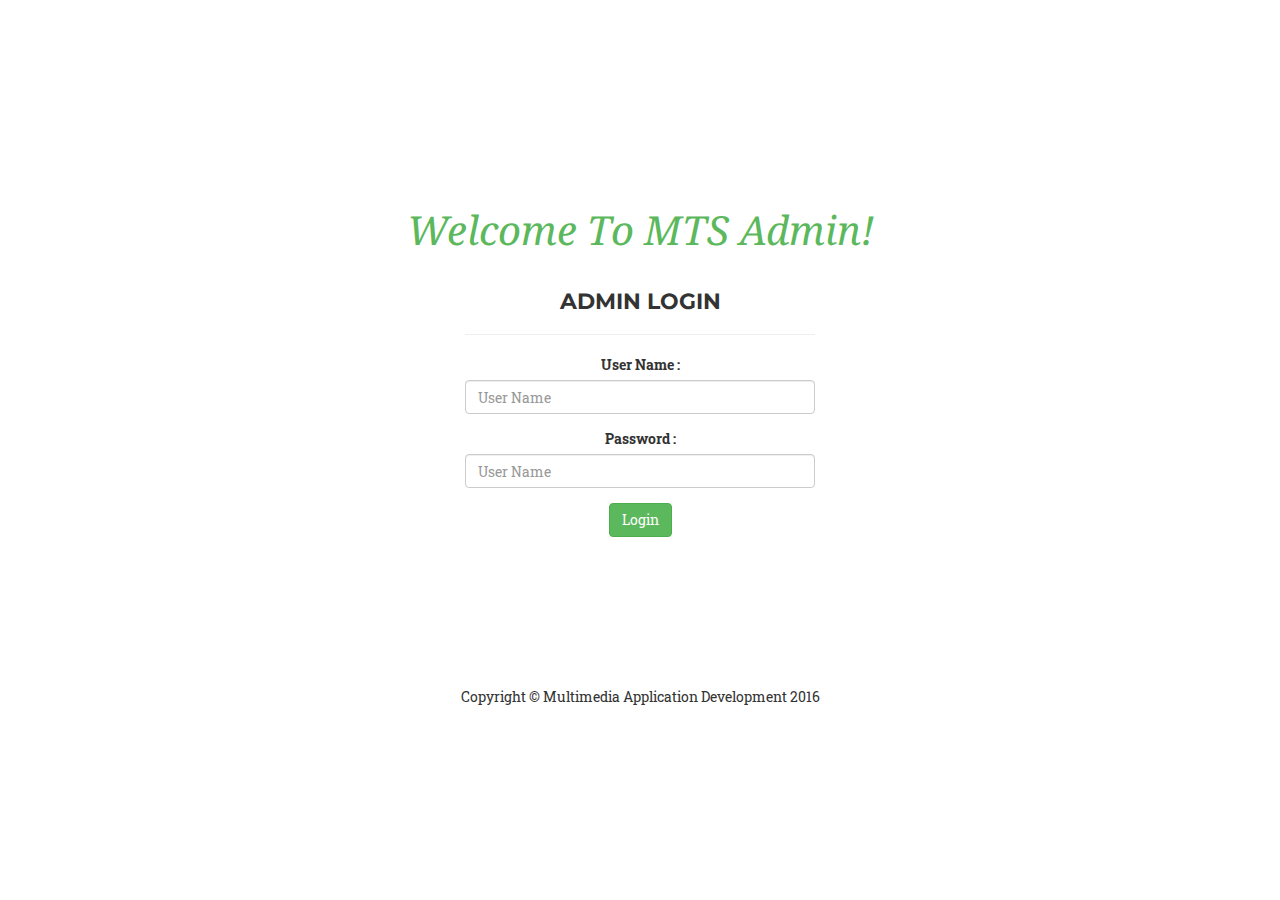
<file: MAP_MATH/login.html>
<!DOCTYPE html>
<html lang="en">

<head>

    <meta charset="utf-8">
    <meta http-equiv="X-UA-Compatible" content="IE=edge">
    <meta name="viewport" content="width=device-width, initial-scale=1">
    <meta name="description" content="">
    <meta name="author" content="">

    <title>MTS - Maths Test System</title>

    <!-- Bootstrap Core CSS -->
    <link href="css/bootstrap.min.css" rel="stylesheet">
	
	<!-- Custom CSS -->
    <link href="css/custom.css" media="screen" rel="stylesheet" type="text/css">

    <!-- Custom Fonts -->
    <link href="font-awesome/css/font-awesome.min.css" rel="stylesheet" type="text/css">
    <link href="https://fonts.googleapis.com/css?family=Montserrat:400,700" rel="stylesheet" type="text/css">
    <link href='https://fonts.googleapis.com/css?family=Kaushan+Script' rel='stylesheet' type='text/css'>
    <link href='https://fonts.googleapis.com/css?family=Droid+Serif:400,700,400italic,700italic' rel='stylesheet' type='text/css'>
    <link href='https://fonts.googleapis.com/css?family=Roboto+Slab:400,100,300,700' rel='stylesheet' type='text/css'>
	

    <!-- HTML5 Shim and Respond.js IE8 support of HTML5 elements and media queries -->
    <!-- WARNING: Respond.js doesn't work if you view the page via file:// -->
    <!--[if lt IE 9]>
        <script src="https://oss.maxcdn.com/libs/html5shiv/3.7.0/html5shiv.js"></script>
        <script src="https://oss.maxcdn.com/libs/respond.js/1.4.2/respond.min.js"></script>
    <![endif]-->

</head>

<body id="page-top" class="index">

    <!-- Header -->
     <section class="text-center">     
	<div class="container">
		 <div class="row text-center">
			<div class="col-md-12">&nbsp;</div>
			<div class="col-md-12">&nbsp;</div>
			<div class="col-md-12">&nbsp;</div>
			<div class="intro-text">
                <div class="intro-lead-in" style="font-family: 'Droid Serif','Helvetica Neue',Helvetica,Arial,sans-serif; font-style: italic; font-size: 40px; line-height: 40px; margin-bottom: 25px;color: #5cb85c;">Welcome To MTS Admin!</div>
            </div>
        </div>
		</div>
     <div class="container">
	 <div class="col-md-4">&nbsp;</div>
	  <div class="col-md-4 text-center">
		<h2>Admin Login</h2><hr/>
		<form id="form_id" method="post" name="myform">
		  <div class="form-group">
			<label>User Name :</label>
			<input type="text" class="form-control" id="username" name="username" placeholder="User Name">
		  </div>
		  
		   <div class="form-group">
			<label>Password :</label>
			<input type="password" class="form-control" id="password" name="password" placeholder="User Name">
		  </div>
		  
		  <input type="button" value="Login" id="submit" class="btn btn-success" onclick="validate()"/>
		</form>
		</div>
	</div>
    </section>

    

    <footer>
        <div class="container">
            <div class="row">
                <div class="col-md-12 text-center">
                    <span class="copyright">Copyright &copy; Multimedia Application Development 2016</span>
                </div>
				<div class="col-md-12">&nbsp;</div>
            </div>
        </div>
    </footer>

    <!-- jQuery -->
    <script src="js/jquery.js"></script>

    <!-- Bootstrap Core JavaScript -->
    <script src="js/bootstrap.min.js"></script>

    <!-- Login JavaScript -->
    <script src="js/login.js"></script>
    
</body>

</html>
</file>
<file: MAP_MATH/css/custom.css>
body{overflow-x:hidden;font-family:"Roboto Slab","Helvetica Neue",Helvetica,Arial,sans-serif}
.text-muted{color:#777}
.text-primary{color:#fed136}
p{font-size:14px;line-height:1.75}
p.large{font-size:16px}
a,a:hover,a:focus,a:active,a.active{outline:0}
a{color:#fed136}
a:hover,a:focus,a:active,a.active{color:#fec503}
h1,h2,h3,h4,h5,h6{font-family:Montserrat,"Helvetica Neue",Helvetica,Arial,sans-serif;text-transform:uppercase;font-weight:700}
.img-centered{margin:0 auto}
.bg-light-gray{background-color:#f7f7f7}
.bg-darkest-gray{background-color:#222}
.btn-primary{color:#fff;background-color:#fed136;border-color:#fed136;font-family:Montserrat,"Helvetica Neue",Helvetica,Arial,sans-serif;text-transform:uppercase;font-weight:700}
.btn-primary:hover,.btn-primary:focus,.btn-primary:active,.btn-primary.active,.open .dropdown-toggle.btn-primary{color:#fff;background-color:#fec503;border-color:#f6bf01}
.btn-primary:active,.btn-primary.active,.open .dropdown-toggle.btn-primary{background-image:none}
.btn-primary.disabled,.btn-primary[disabled],fieldset[disabled] .btn-primary,.btn-primary.disabled:hover,.btn-primary[disabled]:hover,fieldset[disabled] .btn-primary:hover,.btn-primary.disabled:focus,.btn-primary[disabled]:focus,fieldset[disabled] .btn-primary:focus,.btn-primary.disabled:active,.btn-primary[disabled]:active,fieldset[disabled] .btn-primary:active,.btn-primary.disabled.active,.btn-primary[disabled].active,fieldset[disabled] .btn-primary.active{background-color:#fed136;border-color:#fed136}
.btn-primary .badge{color:#fed136;background-color:#fff}
.btn-xl{color:#fff;background-color:#fed136;border-color:#fed136;font-family:Montserrat,"Helvetica Neue",Helvetica,Arial,sans-serif;text-transform:uppercase;font-weight:700;border-radius:3px;font-size:18px;padding:20px 40px}
.btn-xl:hover,.btn-xl:focus,.btn-xl:active,.btn-xl.active,.open .dropdown-toggle.btn-xl{color:#fff;background-color:#fec503;border-color:#f6bf01}
.btn-xl:active,.btn-xl.active,.open .dropdown-toggle.btn-xl{background-image:none}
.btn-xl.disabled,.btn-xl[disabled],fieldset[disabled] .btn-xl,.btn-xl.disabled:hover,.btn-xl[disabled]:hover,fieldset[disabled] .btn-xl:hover,.btn-xl.disabled:focus,.btn-xl[disabled]:focus,fieldset[disabled] .btn-xl:focus,.btn-xl.disabled:active,.btn-xl[disabled]:active,fieldset[disabled] .btn-xl:active,.btn-xl.disabled.active,.btn-xl[disabled].active,fieldset[disabled] .btn-xl.active{background-color:#fed136;border-color:#fed136}
.btn-xl .badge{color:#fed136;background-color:#fff}
.navbar-default{background-color:#222;border-color:transparent}
.navbar-default .navbar-brand{color:#fed136;font-family:"Kaushan Script","Helvetica Neue",Helvetica,Arial,cursive}
.navbar-default .navbar-brand:hover,.navbar-default .navbar-brand:focus,.navbar-default .navbar-brand:active,.navbar-default .navbar-brand.active{color:#fec503}
.navbar-default .navbar-collapse{border-color:rgba(255,255,255,.02)}.navbar-default .navbar-toggle{background-color:#fed136;border-color:#fed136}
.navbar-default .navbar-toggle .icon-bar{background-color:#fff}
.navbar-default .navbar-toggle:hover,.navbar-default .navbar-toggle:focus{background-color:#fed136}
.navbar-default .nav li a{font-family:Montserrat,"Helvetica Neue",Helvetica,Arial,sans-serif;text-transform:uppercase;font-weight:400;letter-spacing:1px;color:#fff}
.navbar-default .nav li a:hover,.navbar-default .nav li a:focus{color:#fed136;outline:0}.navbar-default .navbar-nav>.active>a{border-radius:0;color:#fff;background-color:#fed136}
.navbar-default .navbar-nav>.active>a:hover,.navbar-default .navbar-nav>.active>a:focus{color:#fff;background-color:#fec503}
@media (min-width:768px){

.navbar-default{background-color:transparent;padding:25px 0;-webkit-transition:padding .3s;-moz-transition:padding .3s;transition:padding .3s;border:0}.navbar-default .navbar-brand{font-size:2em;-webkit-transition:all .3s;-moz-transition:all .3s;transition:all .3s}.navbar-default .navbar-nav>.active>a{border-radius:3px}.navbar-default.navbar-shrink{background-color:#222;padding:10px 0}.navbar-default.navbar-shrink .navbar-brand{font-size:1.5em}
}
header{background-image:url(../img/header-bg.jpg);background-repeat:none;background-attachment:scroll;background-position:center center;-webkit-background-size:cover;-moz-background-size:cover;background-size:cover;-o-background-size:cover;text-align:center;color:#fff}
header .intro-text{padding-top:100px;padding-bottom:50px}
header .intro-text .intro-lead-in{font-family:"Droid Serif","Helvetica Neue",Helvetica,Arial,sans-serif;font-style:italic;font-size:22px;line-height:22px;margin-bottom:25px}
header .intro-text .intro-heading{font-family:Montserrat,"Helvetica Neue",Helvetica,Arial,sans-serif;text-transform:uppercase;font-weight:700;font-size:50px;line-height:50px;margin-bottom:25px}
@media (min-width:768px){

header .intro-text{padding-top:300px;padding-bottom:200px}
header .intro-text .intro-lead-in{font-family:"Droid Serif","Helvetica Neue",Helvetica,Arial,sans-serif;font-style:italic;font-size:40px;line-height:40px;margin-bottom:25px}
header .intro-text .intro-heading{font-family:Montserrat,"Helvetica Neue",Helvetica,Arial,sans-serif;text-transform:uppercase;font-weight:700;font-size:75px;line-height:75px;margin-bottom:50px}
}

section{padding:100px 0}
section h2.section-heading{font-size:40px;margin-top:0;margin-bottom:15px}
section h3.section-subheading{
font-size:16px;font-family:"Droid Serif","Helvetica Neue",Helvetica,Arial,sans-serif;text-transform:none;font-style:italic;font-weight:400;margin-bottom:75px}

@media (min-width:768px){
section{padding:150px 0}
}

.service-heading{margin:15px 0;text-transform:none}

body{webkit-tap-highlight-color:#fed136}

/*Quiz*/



h1,h2,h3,h4,h5,h6 {font-weight: bold;}

h1 {
    font-size: 26px;
    margin: 0 0 20px;
    color: #0C4569;
}
h2 {
    font-size: 22px;
    margin: 15px 0;
}
h3 {
    font-size: 18px;
    margin: 15px 0 10px;
}
h4 {
    font-size: 16px;
    margin: 10px 0;
}
h5 {
    font-size: 14px;
    margin: 10px 0 5px;
}
h6 {
    font-size: 12px;
    margin: 5px 0;
}

strong { font-weight: bold; }
em { font-style: italic; }
ul { list-style-type: circle; }
ol { list-style-type: decimal; }
ol li { list-style-type: decimal; margin-left: 20px; }

.button {
    float: left;
    width: auto;
    padding: 5px 15px;
    color:#ffffff;
    background-color:darkcyan;
    border: 1px solid #fff;
    -webkit-border-radius: 5px;
    -moz-border-radius: 5px;
    border-radius: 5px;
	text-decoration: none;
}
.button:hover {
    background-color:darkslategray;
}

.startQuiz {
    margin-top: 40px;
}

.tryAgain {
    float: none;
    margin: 20px 0;
}

/* clearfix */
.quizArea, .quizResults {
    zoom: 1;
}
.quizArea:before, .quizArea:after, .quizResults:before, .quizResults:after {
    content: "\0020";
    display: block;
    height: 0;
    visibility: hidden;
    font-size: 0;
}
.quizArea:after, .quizResults:after {
    clear: both;
}

.questionCount {
    font-size: 14px;
    font-style: italic;
}
.questionCount span {
    font-weight: bold;
}

ol.questions {
    margin-top: 20px;
    margin-left: 0;
}
ol.questions li {
    margin-left: 0;
}

ul.answers {
    margin-left: 20px;
    margin-bottom: 20px;
}

ul.responses li {
    margin: 10px 20px 20px;
}
ul.responses li p span {
    display: block;
    font-weight: bold;
    font-size: 18px;
}
.complete ul.answers li.correct, ul.responses li.correct p span {
    color: #6C9F2E;
}
ul.responses li.incorrect p span {
    color: #B5121B;
}

.quizResults h3 {
    margin: 0;
}
.quizResults h3 span {
    font-weight: normal;
    font-style: italic;
}
.quizResultsCopy {
    clear: both;
    margin-top: 20px;
}
</file>
